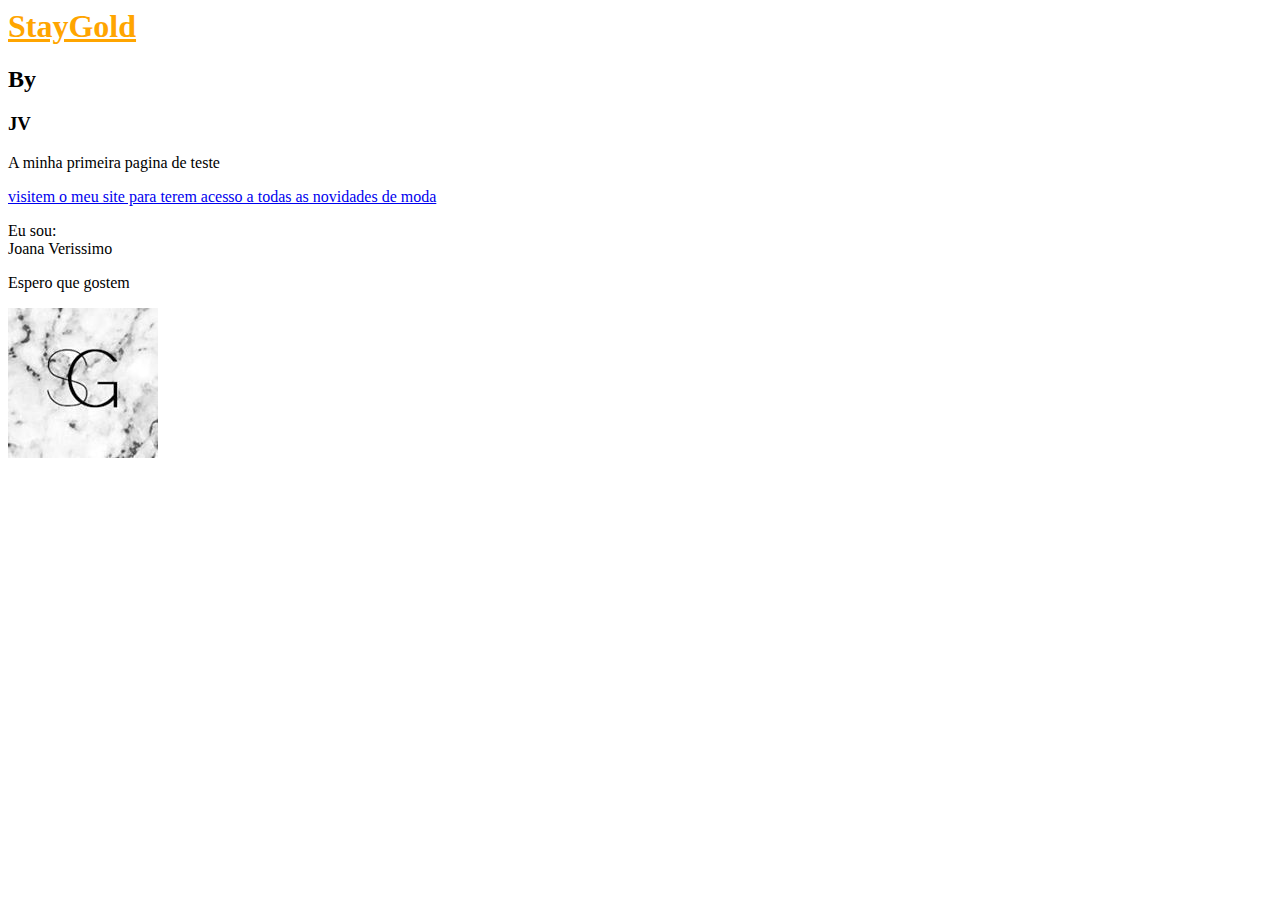
<file: elements.html>
<html>
<head>
<title>StayGoldbyJV</title>
</head>
<body>
<h1 style="color:orange; text-decoration:underline;">StayGold</h1>
<h2>By</h2>
<h3>JV</h3>
<p>A minha primeira pagina de teste</p>
<div>
<div>
<div> 
<a href="http://staygoldbyjv.com/" target="blank"> visitem o meu site para terem acesso a todas as novidades de moda </a>
<p>Eu sou:<br>Joana Verissimo</p>
<p>Espero que gostem</p>

<img src="SG.jpg">
</body>
</html>
</file>
